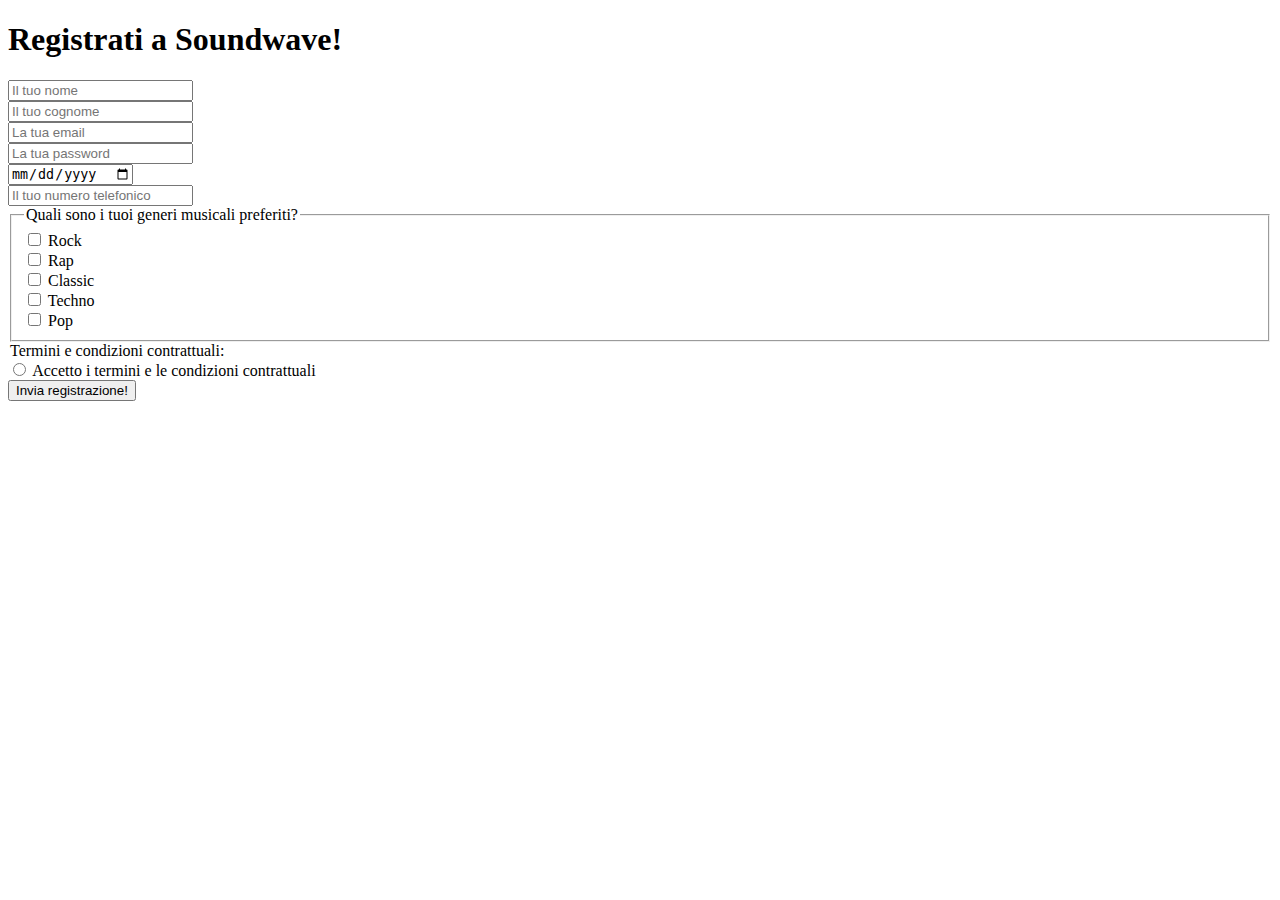
<file: Challenge pre-corso/D2/index.html>
<!DOCTYPE html>
<html lang="en">
<head>
    <meta charset="UTF-8">
    <meta name="viewport" content="width=device-width, initial-scale=1.0">
    <title>Soundwave - Registrati</title>
</head>
<body>
    <h1>Registrati a Soundwave!</h1>
    <form onsubmit="alert('Registrazione inviata!')">
        <div><input type="text" placeholder="Il tuo nome">
        </div>
        <div><input type="text" placeholder="Il tuo cognome">
        </div>
        <div><input type="email" placeholder="La tua email">
        </div>
        <div><input type="password" placeholder="La tua password">
        </div>
        <div><input type="date">
        </div>
        <div><input type="number" placeholder="Il tuo numero telefonico">
        </div>
        <fieldset>
            <legend>Quali sono i tuoi generi musicali preferiti?</legend>
        <div>
            <input type="checkbox" id="genre1" name="genre1" value="Rock">
            <label for="genre1">Rock</label>
        </div>
        <div>
            <input type="checkbox" id="genre2" name="genre2" value="Rap">
            <label for="genre2">Rap</label>
        </div>
        <div>
            <input type="checkbox" id="genre3" name="genre3" value="Classic">
            <label for="genre3">Classic</label>
        </div>
        <div>
            <input type="checkbox" id="genre4" name="genre4" value="Techno">
            <label for="genre4">Techno</label>
        </div>
        <div>
            <input type="checkbox" id="genre5" name="genre5" value="Pop">
            <label for="genre5">Pop</label>
        </div>
        </fieldset>
        <div>
            <legend>Termini e condizioni contrattuali:</legend>
            <div>
            <input type="radio" id="accetto" name="accetto" value="Accetto termini e condizioni contrattuali">
            <label for="accetto">Accetto i termini e le condizioni contrattuali</label>
            </div>
        </div>
        <button type="submit">Invia registrazione!</button>
    </form>
</body>
</html>
</file>
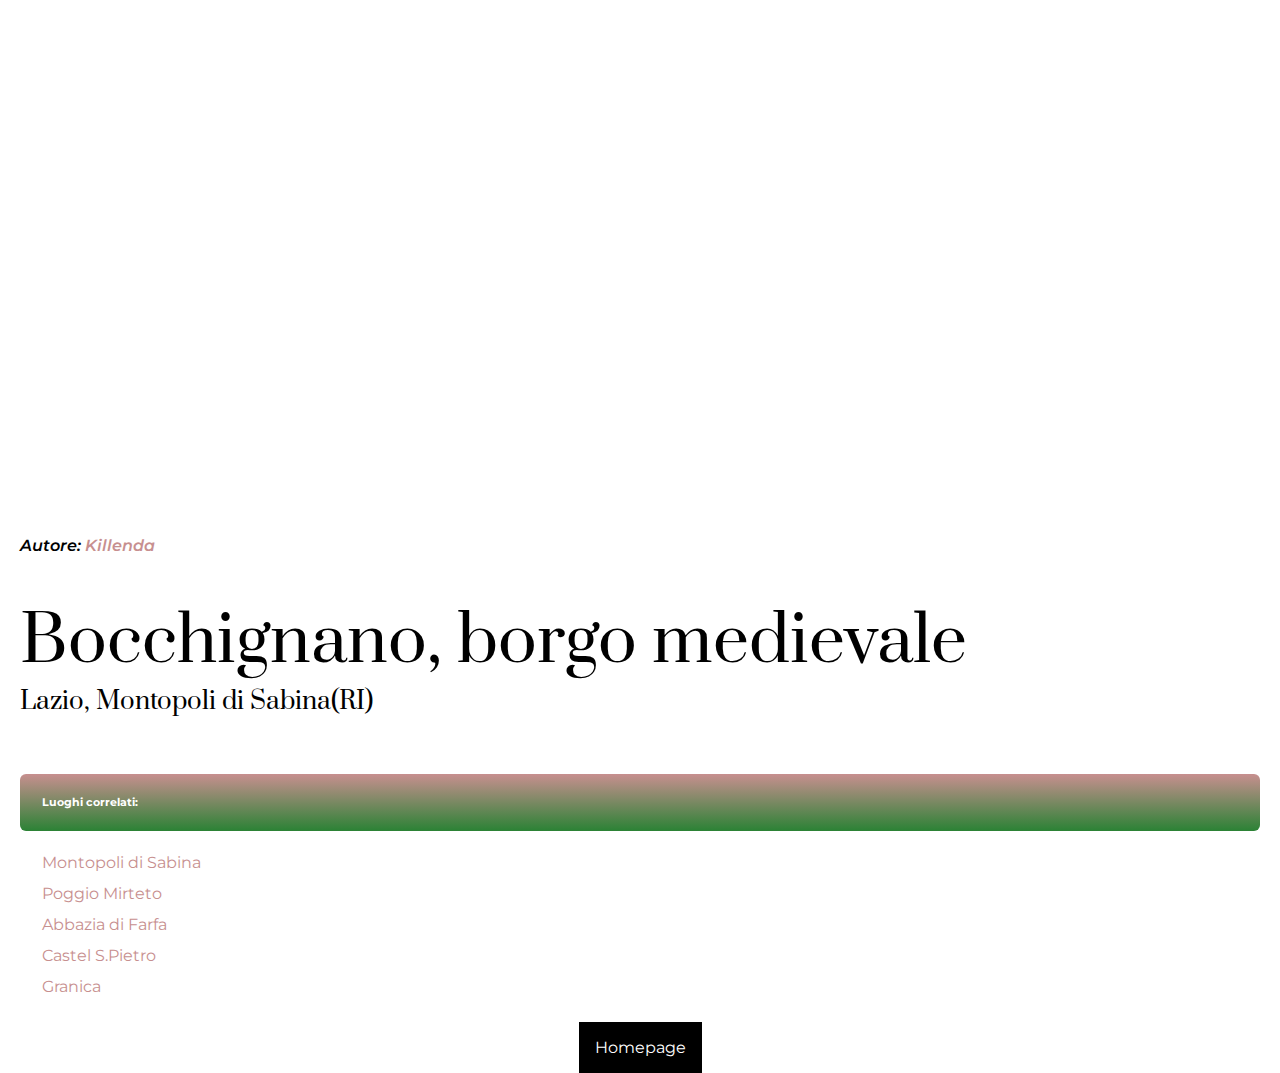
<file: Challenge pre-corso/D3/index.html>
<!DOCTYPE html>
<html lang="en">
<head>
    <meta charset="UTF-8">
    <meta name="viewport" content="width=device-width, initial-scale=1.0">
    <link rel="stylesheet" href="style.css"/>
    <title>Bocchignano</title>
</head>
<body>
    <div class="main-section">
        <div class="image-container">
        </div>
        <p class="link-foto">Autore:
            <a href="https://commons.wikimedia.org/wiki/File:Bocchignano.jpg">Killenda</a>
        </p>
    <h1>Bocchignano, borgo medievale</h1>
    <h3>Lazio, Montopoli di Sabina(RI)</h3>
    <h6>Luoghi correlati:</h6>
    <ul>
        <li><a href="./montopoli.html">Montopoli di Sabina</a></li>
        <li><a href="./poggio.html">Poggio Mirteto</a></li>
        <li><a href="./abbazia.html">Abbazia di Farfa</a></li>
        <li><a href="./castel.html">Castel S.Pietro</a></li>
        <li><a href="./granica.html">Granica</a></li>
    </ul>
    </div>
</body>
<footer>
    <a class="homepage" href="index.html">Homepage</a>
</footer>
</html>
</file>
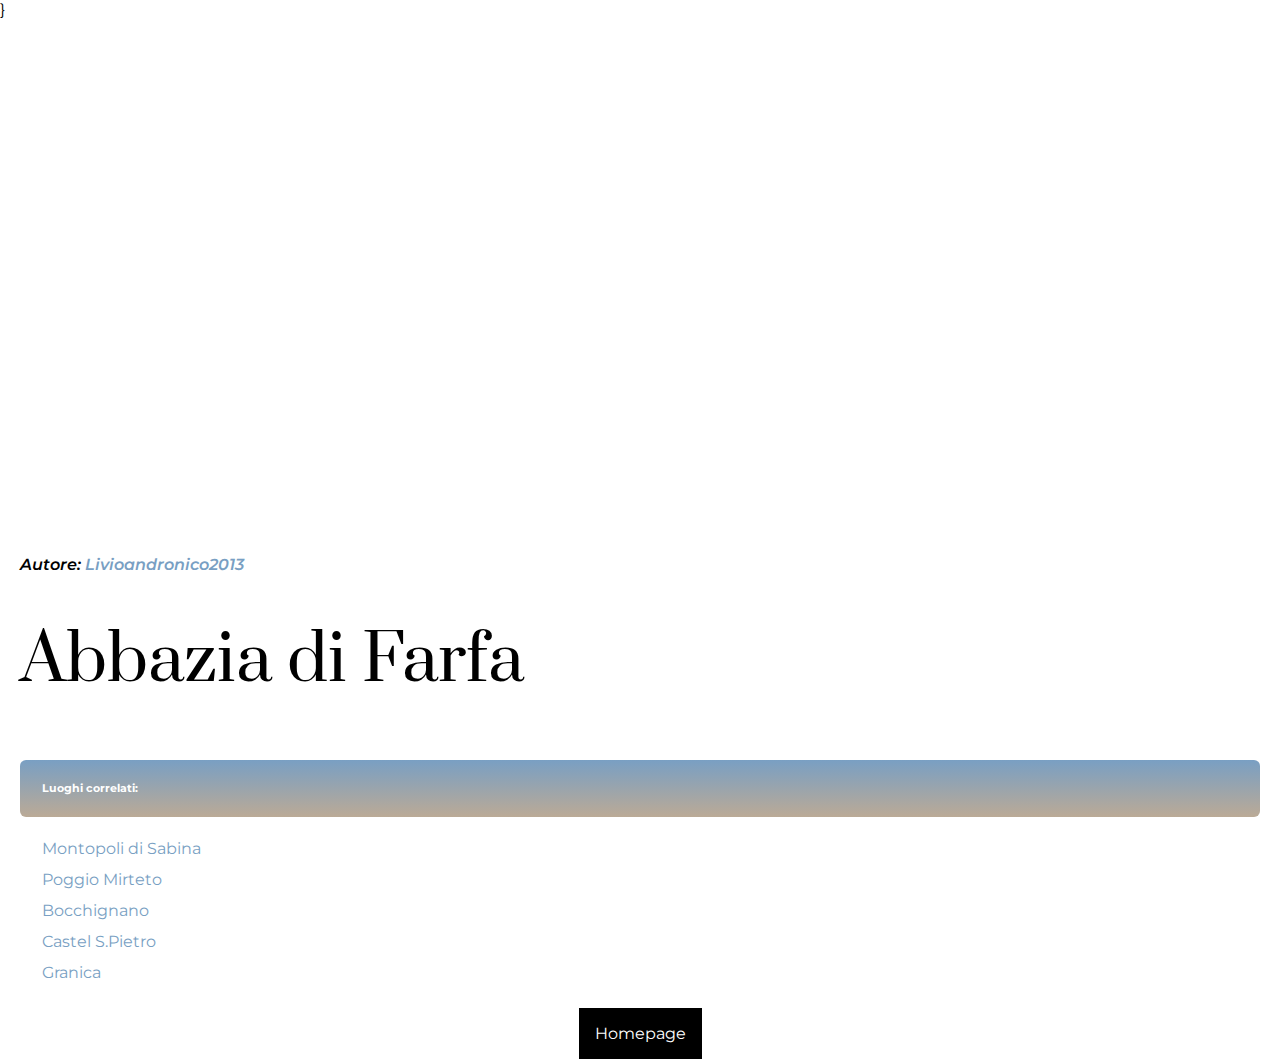
<file: Challenge pre-corso/D3/abbazia.html>
<!DOCTYPE html>
<html lang="en">
<head>
    <meta charset="UTF-8">
    <meta name="viewport" content="width=device-width, initial-scale=1.0">
    <link rel="stylesheet" href="style.css"/>
    <title>Abbazia di Farfa</title>    }
    <style>
        .image-container{
            background-image: url("https://upload.wikimedia.org/wikipedia/commons/thumb/1/1b/Abbazia_di_Farfa_veduta.JPG/1280px-Abbazia_di_Farfa_veduta.JPG");
        }

        h6{
            background: linear-gradient(#799fc3,#bbaa96);
        }

        a{
            color: #799fc3;
        }
    </style>
</head>
<body>
    <div class="main-section">
        <div class="image-container">
        </div>
        <p class="link-foto">Autore:
            <a href="https://it.wikipedia.org/wiki/Abbazia_di_Farfa#/media/File:Abbazia_di_Farfa_veduta.JPG">Livioandronico2013</a>
        </p>
    <h1>Abbazia di Farfa</h1>
    <h6>Luoghi correlati:</h6>
    <ul>
        <li><a href="./montopoli.html">Montopoli di Sabina</a></li>
        <li><a href="./poggio.html">Poggio Mirteto</a></li>
        <li><a href="./index.html">Bocchignano</a></li>
        <li><a href="./castel.html">Castel S.Pietro</a></li>
        <li><a href="./granica.html">Granica</a></li>
    </ul>
    </div>
</body>
<footer>
    <a class="homepage" href="index.html">Homepage</a>
</footer>
</html>
</file>
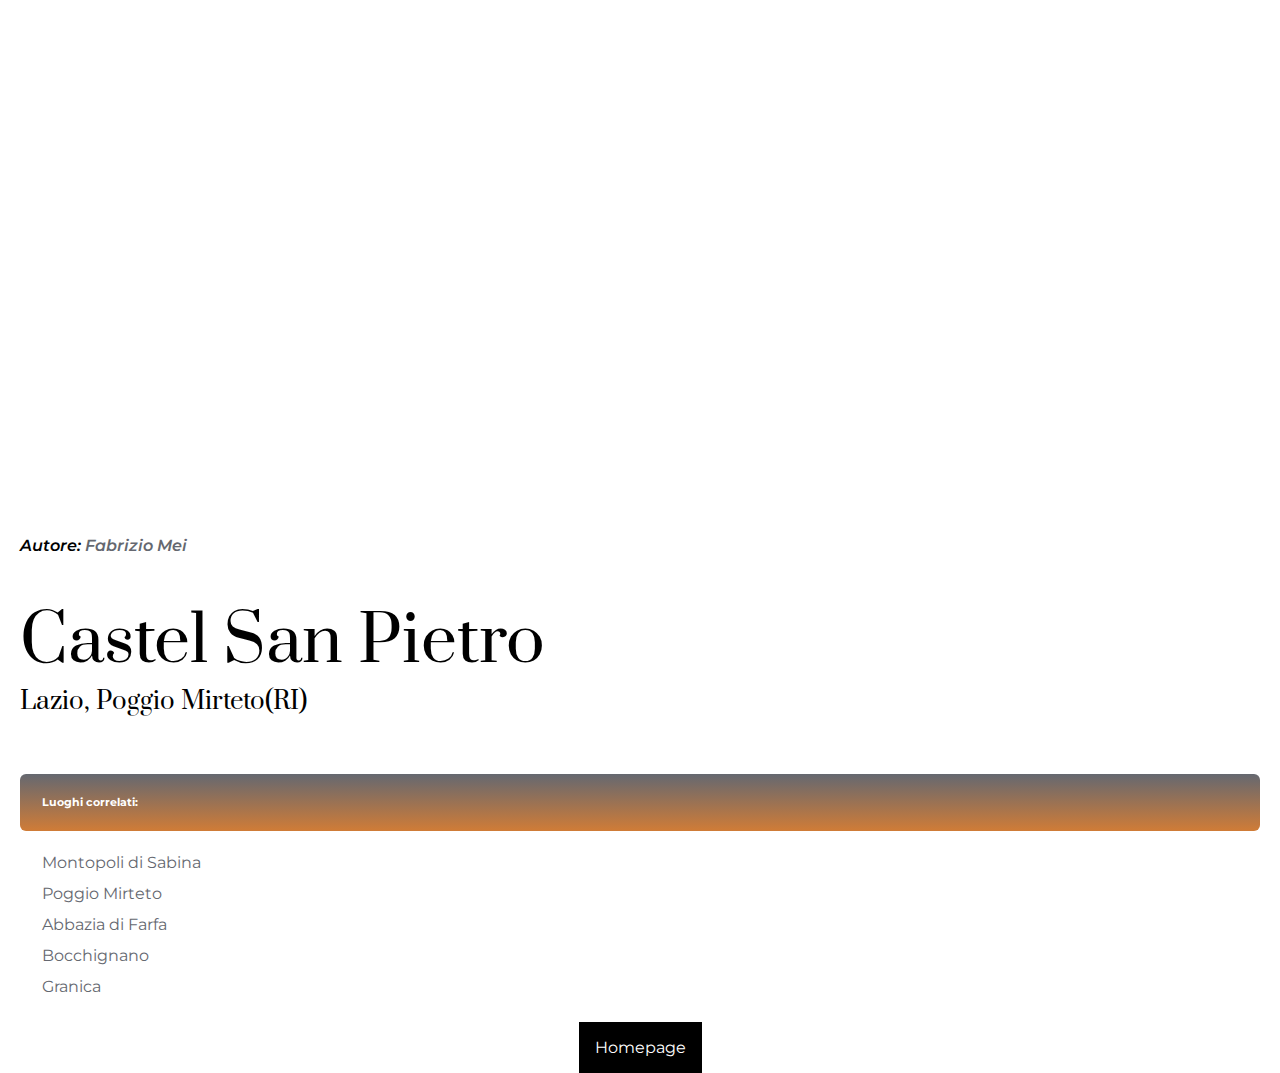
<file: Challenge pre-corso/D3/castel.html>
<!DOCTYPE html>
<html lang="en">
<head>
    <meta charset="UTF-8">
    <meta name="viewport" content="width=device-width, initial-scale=1.0">
    <link rel="stylesheet" href="style.css"/>
    <title>Castel S.Pietro</title>
    <style>
        .image-container{
            background-image: url("https://upload.wikimedia.org/wikipedia/commons/7/72/Castel_San_Pietro_Sabino.jpg");
        }

        h6{
            background: linear-gradient(#656870,#d07c37);
        }

        a{
            color: #656870;
        }
    </style>
</head>
<body>
    <div class="main-section">
        <div class="image-container">
        </div>
        <p class="link-foto">Autore:
            <a href="https://upload.wikimedia.org/wikipedia/commons/7/72/Castel_San_Pietro_Sabino.jpg">Fabrizio Mei</a>
        </p>
    <h1>Castel San Pietro</h1>
    <h3>Lazio, Poggio Mirteto(RI)</h3>
    <h6>Luoghi correlati:</h6>
    <ul>
        <li><a href="./montopoli.html">Montopoli di Sabina</a></li>
        <li><a href="./poggio.html">Poggio Mirteto</a></li>
        <li><a href="./abbazia.html">Abbazia di Farfa</a></li>
        <li><a href="./index.html">Bocchignano</a></li>
        <li><a href="./granica.html">Granica</a></li>
    </ul>
    </div>
</body>
<footer>
    <a class="homepage" href="index.html">Homepage</a>
</footer>
</html>
</file>
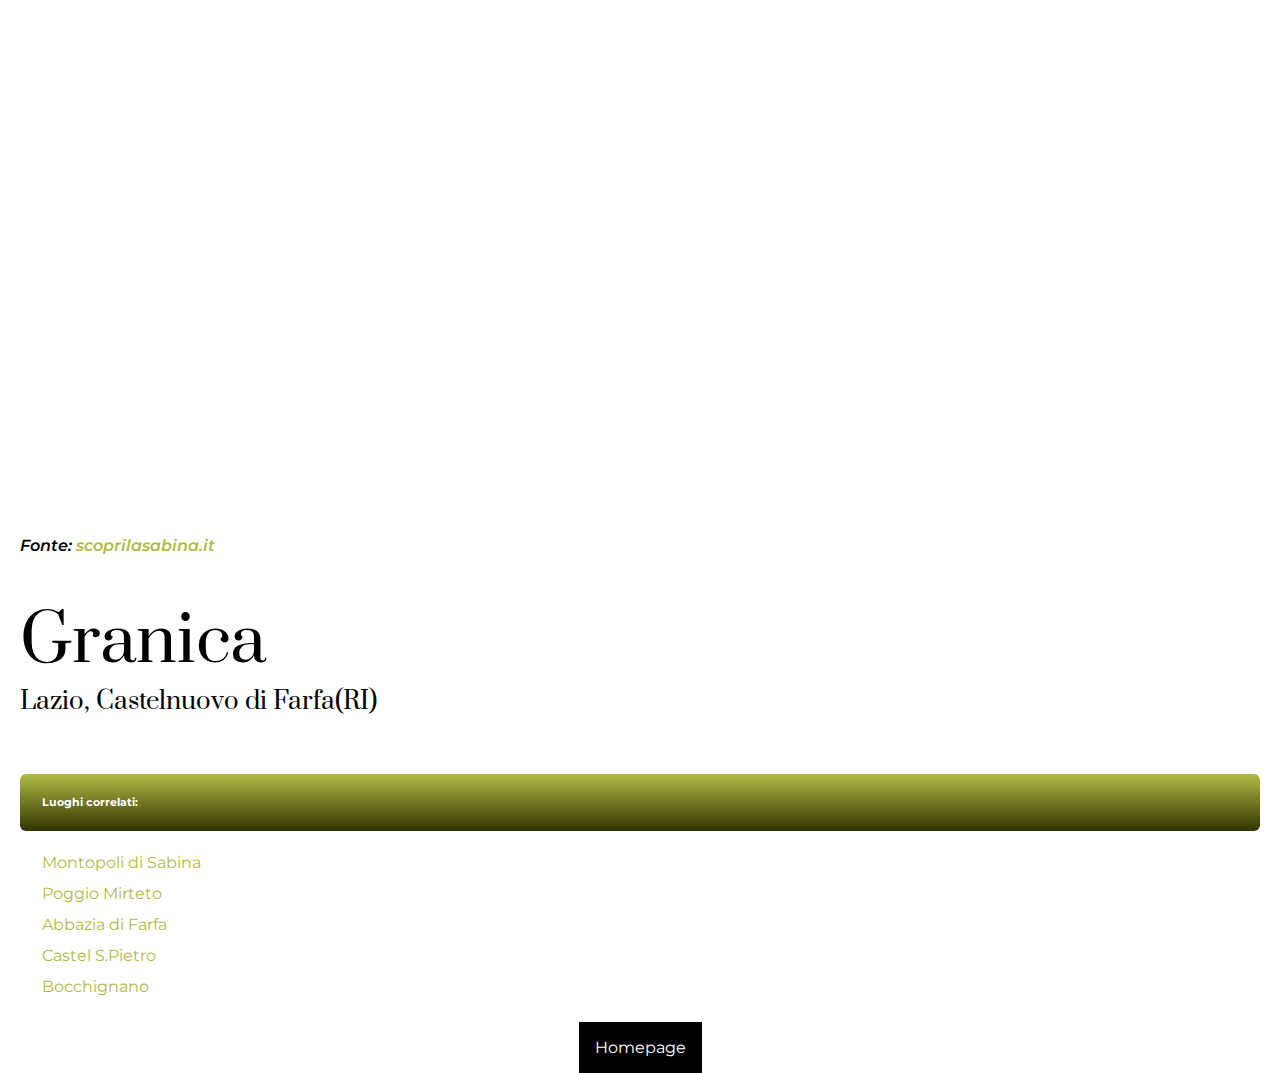
<file: Challenge pre-corso/D3/granica.html>
<!DOCTYPE html>
<html lang="en">
<head>
    <meta charset="UTF-8">
    <meta name="viewport" content="width=device-width, initial-scale=1.0">
    <link rel="stylesheet" href="style.css"/>
    <title>Granica</title>
    <style>
        .image-container{
            background-image: url("https://www.scoprilasabina.it/wp-content/uploads/gole-del-farfa-bosco.jpg");
        }

        h6{
            background: linear-gradient(#b0bb44,#343300);
        }

        a{
            color: #b0bb44;
        }
    </style>
</head>
<body>
    <div class="main-section">
        <div class="image-container">
        </div>
        <p class="link-foto">Fonte:
            <a href="https://www.scoprilasabina.it/cosa-vedere/le-gole-del-farfa/">scoprilasabina.it</a>
        </p>
    <h1>Granica</h1>
    <h3>Lazio, Castelnuovo di Farfa(RI)</h3>
    <h6>Luoghi correlati:</h6>
    <ul>
        <li><a href="./montopoli.html">Montopoli di Sabina</a></li>
        <li><a href="./poggio.html">Poggio Mirteto</a></li>
        <li><a href="./abbazia.html">Abbazia di Farfa</a></li>
        <li><a href="./castel.html">Castel S.Pietro</a></li>
        <li><a href="./index.html">Bocchignano</a></li>
    </ul>
    </div>
</body>
<footer>
    <a class="homepage" href="index.html">Homepage</a>
</footer>
</html>
</file>
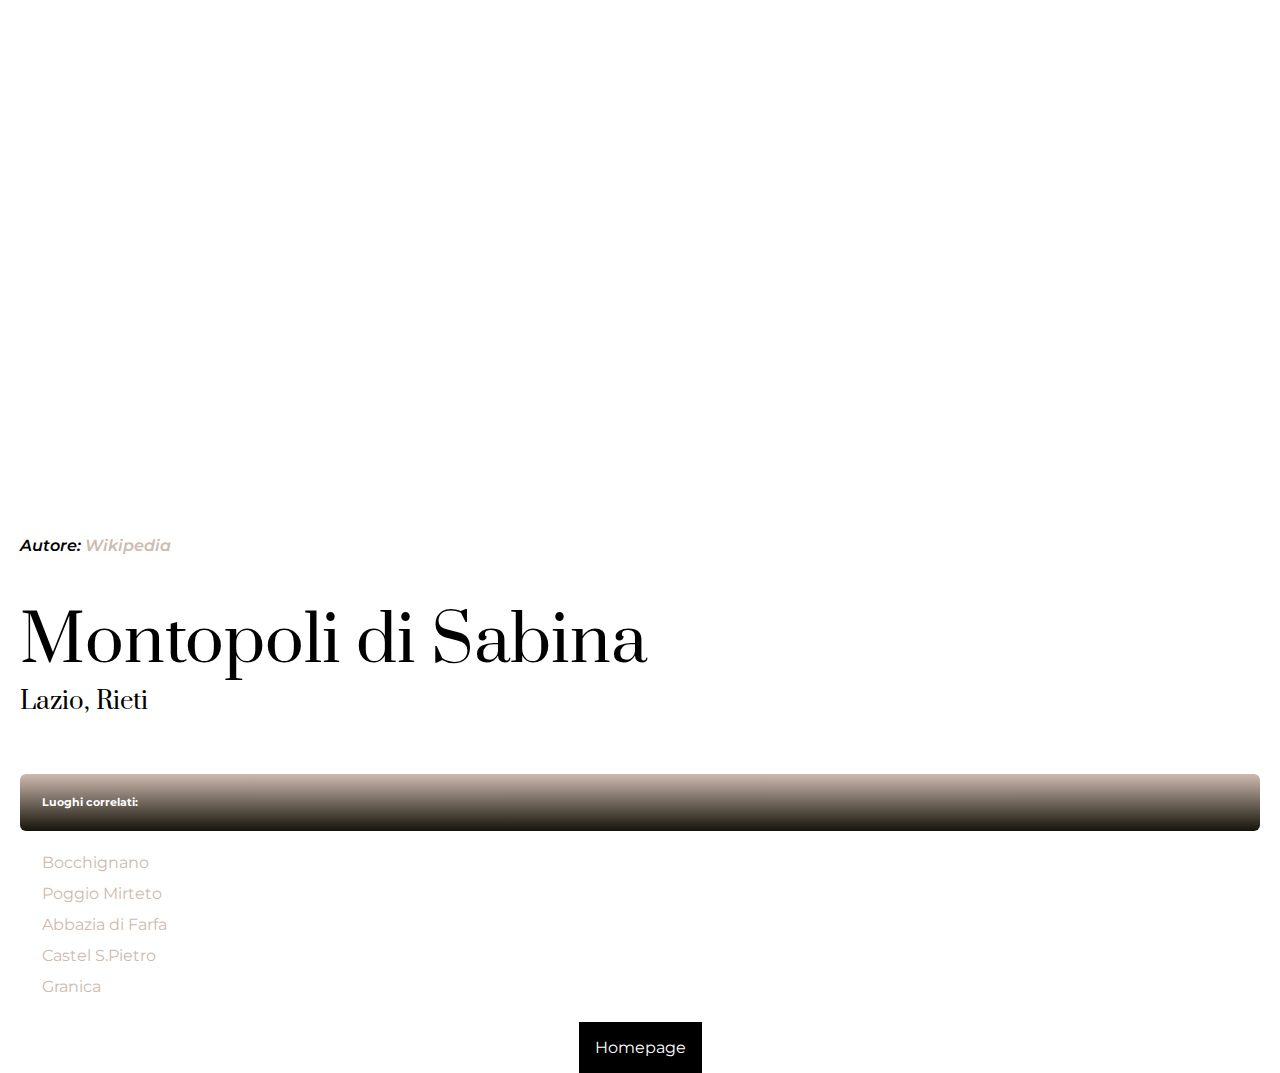
<file: Challenge pre-corso/D3/montopoli.html>
<!DOCTYPE html>
<html lang="en">
<head>
    <meta charset="UTF-8">
    <meta name="viewport" content="width=device-width, initial-scale=1.0">
    <link rel="stylesheet" href="style.css"/>
    <title>Montopoli di Sabina</title>
    <style>
        .image-container{
            background-image: url("https://upload.wikimedia.org/wikipedia/commons/thumb/1/16/Montopoli_Piazza.jpg/1024px-Montopoli_Piazza.jpg");
        }
        
        h6{
            background: linear-gradient(#cebaaf,#16140b);
        }

        a{
            color: #cebaaf;
        }
    </style>
</head>
<body>
    <div class="main-section">
        <div class="image-container">
        </div>
        <p class="link-foto">Autore:
            <a href="https://it.wikipedia.org/wiki/Montopoli_di_Sabina">Wikipedia</a>
        </p>
    <h1>Montopoli di Sabina</h1>
    <h3>Lazio, Rieti</h3>
    <h6>Luoghi correlati:</h6>
    <ul>
        <li><a href="./index.html">Bocchignano</a></li>
        <li><a href="./poggio.html">Poggio Mirteto</a></li>
        <li><a href="./abbazia.html">Abbazia di Farfa</a></li>
        <li><a href="./castel.html">Castel S.Pietro</a></li>
        <li><a href="./granica.html">Granica</a></li>
    </ul>
    </div>
</body>
<footer>
    <a class="homepage" href="index.html">Homepage</a>
</footer>
</html>
</file>
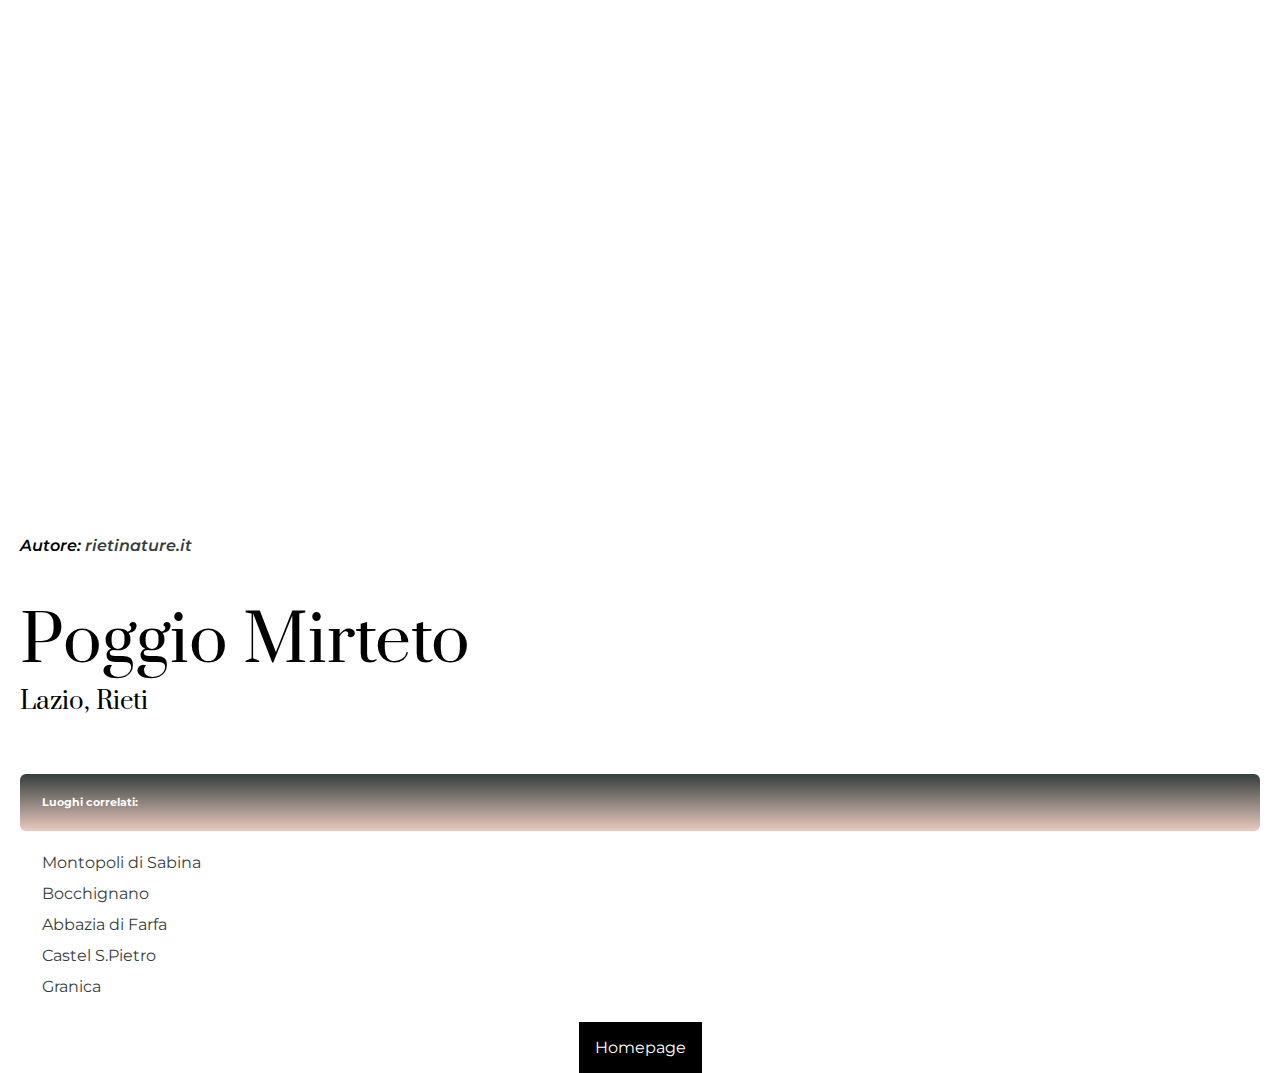
<file: Challenge pre-corso/D3/poggio.html>
<!DOCTYPE html>
<html lang="en">
<head>
    <meta charset="UTF-8">
    <meta name="viewport" content="width=device-width, initial-scale=1.0">
    <link rel="stylesheet" href="style.css"/>
    <title>Poggio Mirteto</title>
    <style>
        .image-container{
            background-image: url("https://www.rietinature.it/wp-content/uploads/2022/06/Poggio-Mirteto-05.jpg");
        }

        h6{
            background: linear-gradient(#353e3b,#eacac0);
        }

        a{
            color: #353e3b;
        }
    </style>
</head>
<body>
    <div class="main-section">
        <div class="image-container">
        </div>
        <p class="link-foto">Autore:
            <a href="https://www.rietinature.it/en/comune/poggio-mirteto/">rietinature.it</a>
        </p>
    <h1>Poggio Mirteto</h1>
    <h3>Lazio, Rieti</h3>
    <h6>Luoghi correlati:</h6>
    <ul>
        <li><a href="./montopoli.html">Montopoli di Sabina</a></li>
        <li><a href="./index.html">Bocchignano</a></li>
        <li><a href="./abbazia.html">Abbazia di Farfa</a></li>
        <li><a href="./castel.html">Castel S.Pietro</a></li>
        <li><a href="./granica.html">Granica</a></li>
    </ul>
    </div>
</body>
<footer>
    <a class="homepage" href="index.html">Homepage</a>
</footer>
</html>
</file>
<file: Challenge pre-corso/D3/style.css>
@import url('https://fonts.googleapis.com/css2?family=Prata&display=swap');
@import url('https://fonts.googleapis.com/css2?family=Montserrat:ital,wght@0,400;1,600&family=Prata&display=swap');
.main-section{
    padding: 20px;
}
.image-container{
    height: 500px;   
    background-image: url("https://upload.wikimedia.org/wikipedia/commons/thumb/3/35/Bocchignano.jpg/800px-Bocchignano.jpg");
    background-repeat: no-repeat;
    background-size: 100% 100%;
}
.link-foto{
    font-style: italic;
    font-weight: 600;
}
body{
    margin: 0;
    font-family: montserrat;
}
h1, h3{
    margin-bottom: 0;
}
h1{
    font-family: prata;
    font-size: 64px ;
    font-weight: 400;
}
h3{
    font-family: prata;
    font-size: 24px;
    font-weight: 400;
    margin-top: 0;
}
h6{
    padding: 22px;
    margin-bottom: 0;
    margin-top: 56px;
    color: white;
    border-radius: 6px;
    background: linear-gradient(#c78f8f,#2b8235);
}
ul{
    list-style-type: none;
    padding: 0;
}
li{
    padding: 6px 22px;
    border-bottom: 1px #dfdfdf;
}
a{
    color: #c78f8f;
    text-decoration: none;
}
footer{
    text-align: center;
}
.homepage{
    color: white;
    background-color: black;
    padding: 16px;
}
</file>
